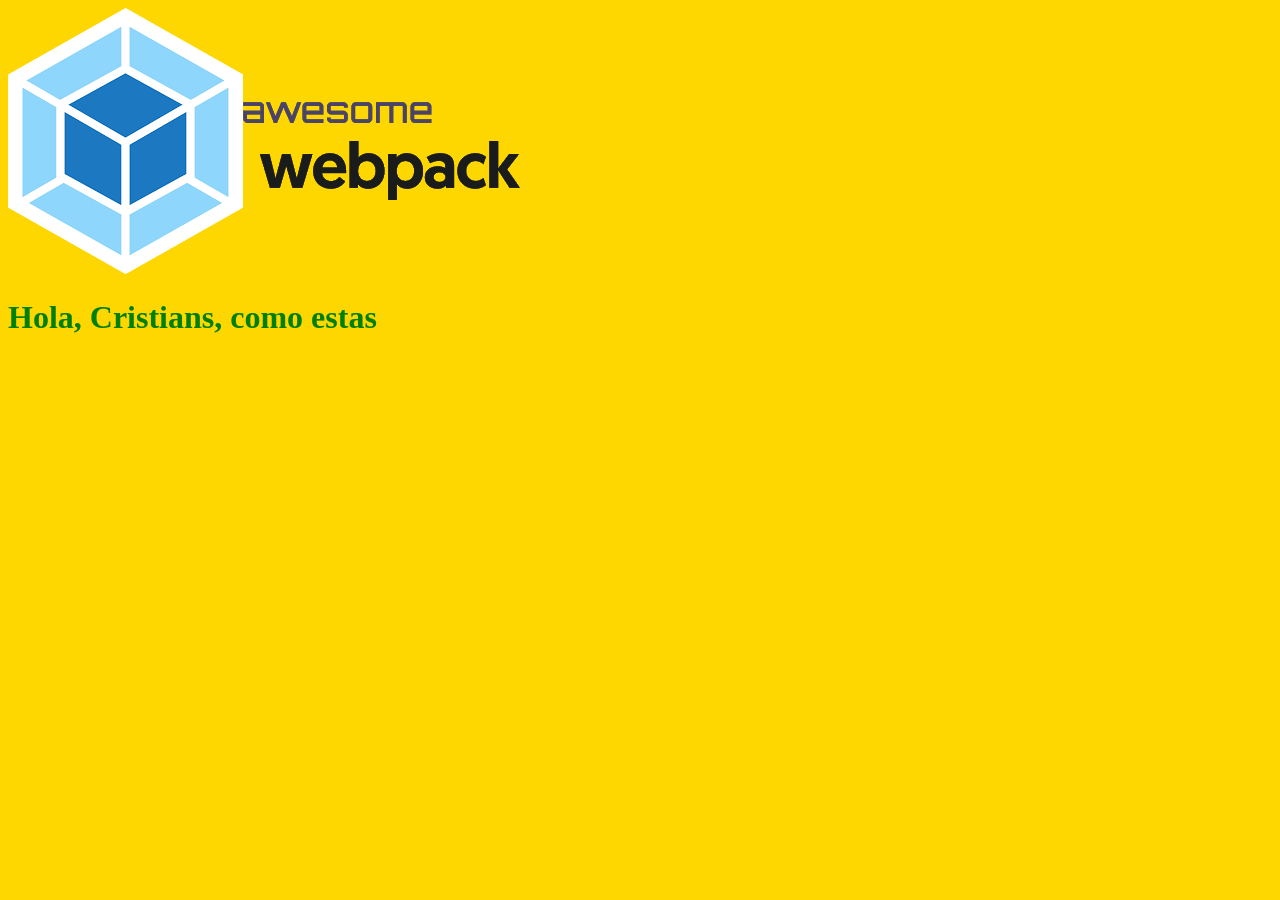
<file: docs/index.html>
<!doctype html><html lang="en"><head><meta charset="UTF-8"><meta http-equiv="X-UA-Compatible" content="IE=edge"><meta name="viewport" content="width=device-width,initial-scale=1"><title>Webpack</title><link href="main.4e4a68b8699a5a28300f.css" rel="stylesheet"></head><body><img src="./assets/1.png" alt="Webpack logo"><script defer="defer" src="main.a4edfe26ee45a2b465ce.js"></script></body></html>
</file>
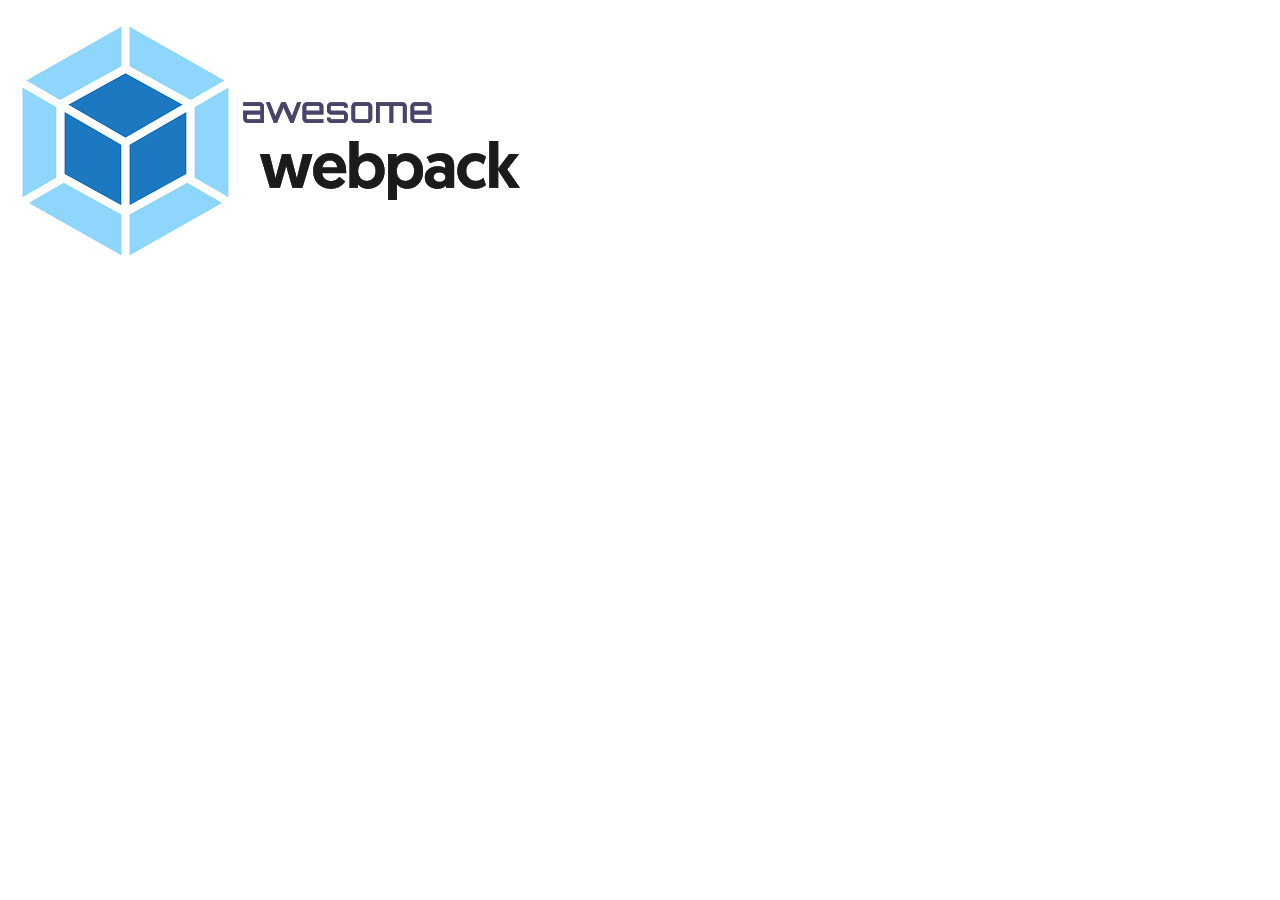
<file: src/index.html>
<!DOCTYPE html>
<html lang="en">
<head>
    <meta charset="UTF-8">
    <meta http-equiv="X-UA-Compatible" content="IE=edge">
    <meta name="viewport" content="width=device-width, initial-scale=1.0">
    <title>Webpack</title>
</head>
<body>

    <img src="./assets/1.png" alt="Webpack logo">
    
</body>
</html>
</file>
<file: docs/main.4e4a68b8699a5a28300f.css>
body,html{background-color:gold}
</file>
